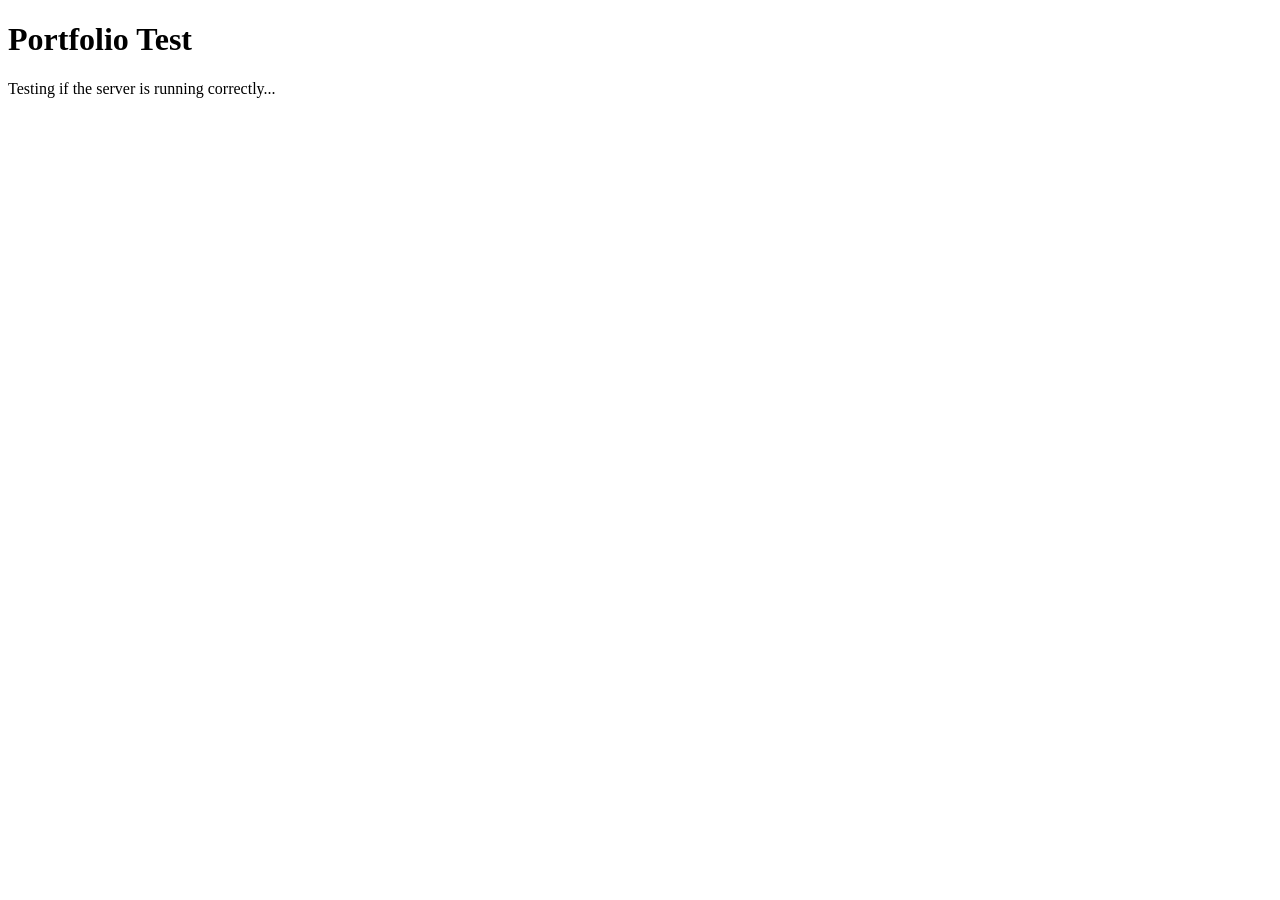
<file: test.html>
<!DOCTYPE html>
<html lang="en">
<head>
    <meta charset="UTF-8">
    <meta name="viewport" content="width=device-width, initial-scale=1.0">
    <title>Test Page</title>
</head>
<body>
    <h1>Portfolio Test</h1>
    <p>Testing if the server is running correctly...</p>
    <script>
        console.log('Test page loaded successfully');
    </script>
</body>
</html>
</file>
